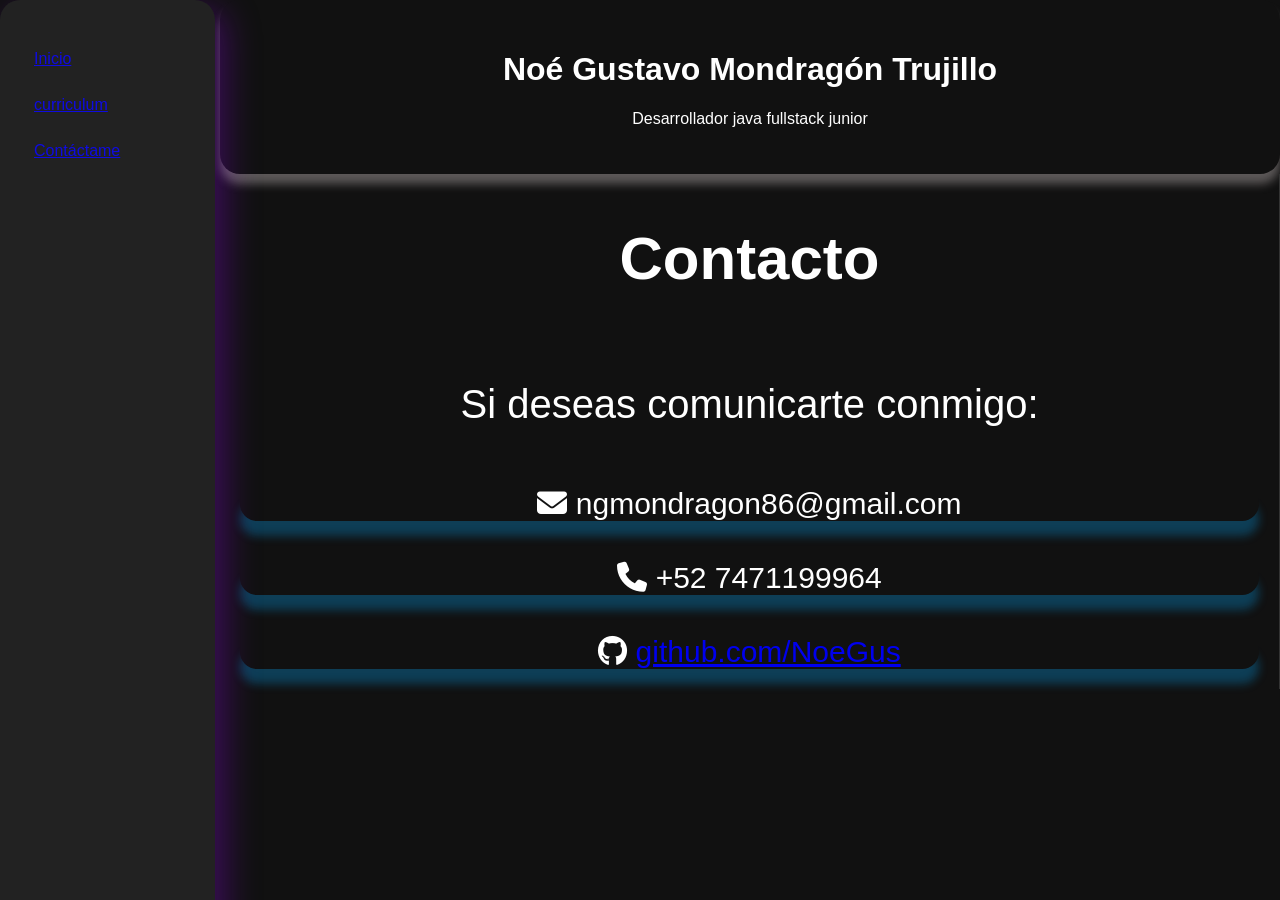
<file: contacto.html>
<!DOCTYPE html>
<html lang="en">
<head>
<link rel="stylesheet"
href="https://cdnjs.cloudflare.com/ajax/libs/font-awesome/6.5.2/css/all.min.css">
<meta charset="UTF-8">
<meta name="viewport" content="width=device-width, initial-scale=1.0">
<title>contacto</title>
<link rel="stylesheet" href="Styles.css">
</head>
<body>
<div class="contenedor">
    <header>
    <h1>Noé Gustavo Mondragón Trujillo</h1>
    <p>Desarrollador java fullstack junior</p>

</header>
<aside>

<div>
<!-- Links de navegación (desktop) -->
<ul>
    <li><a href="index.html" class="active">Inicio</a></li>
    <li><a href="curriculum.html">curriculum</a></li>
    <li><a href="contacto.html"> Contáctame</a></li>
    </ul>
    
    </div>
</aside>
<main>
<div class="contacto">
<h2>Contacto</h2>

<p>Si deseas comunicarte conmigo:</p>
    
    <div class="infoC">

        <i class="fa-solid fa-envelope"></i>

        <span>ngmondragon86@gmail.com</span>

    </div>

    <div class="infoC">

        <i class="fa-solid fa-phone"></i>

        <span>+52 7471199964</span>

    </div>

    <div class="infoC">

        <i class="fa-brands fa-github"></i>

        <a href="https://github.com/NoeGus"
        target="_blank">

        github.com/NoeGus

        </a>

    </div>


</div>
</main>
</div>


    
</body>
</html>
</file>
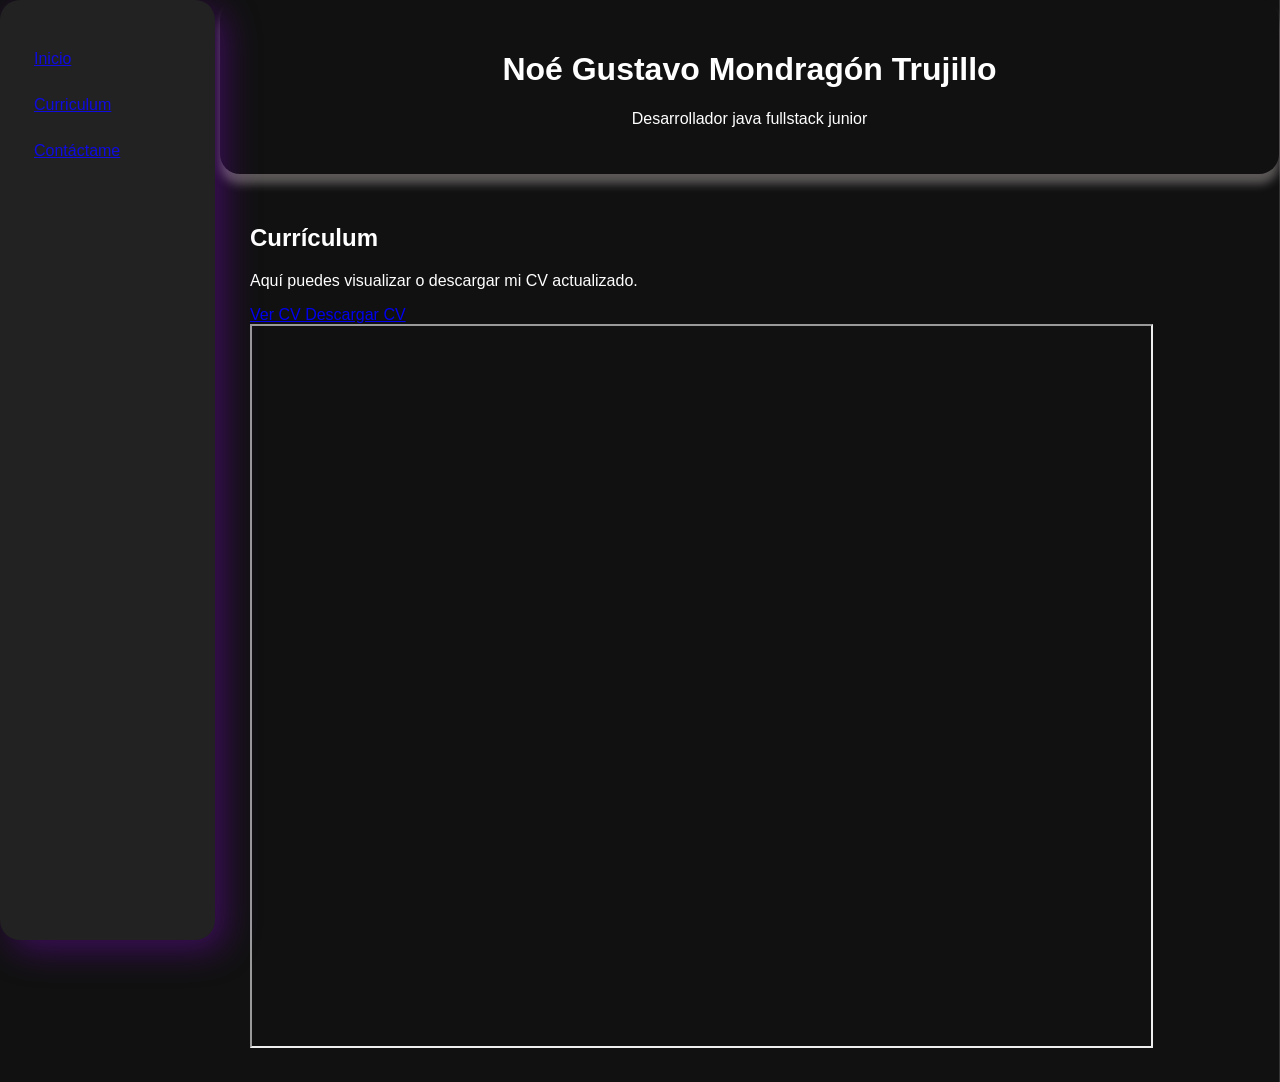
<file: Curriculum.html>
<!DOCTYPE html>
<html lang="es">

<head>
    <meta charset="UTF-8">
    <meta name="viewport" content="width=device-width, initial-scale=1.0">

    <title>Portafolio - Noé</title>

    <link rel="stylesheet" href="Styles.css">
</head>

<body>

    <div class="contenedor">

        <!-- SIDEBAR -->
        <aside>

        <div>
<!-- Links de navegación (desktop) -->
    <ul>
    <li><a href="index.html" class="active">Inicio</a></li>
    <li><a href="curriculum.html">Curriculum</a></li>
    <li><a href="contacto.html"> Contáctame</a></li>
    </ul>
    
    </div>
        </aside>

        <!-- MAIN -->
        <main>

            <!-- HEADER -->
            <header id="inicio">
    <h1>Noé Gustavo Mondragón Trujillo</h1>
    <p>Desarrollador java fullstack junior</p>

            </header>

            <!-- CURRICULUM -->
            <section id="curriculum" class="curriculum-section">

                <h2>Currículum</h2>

                <p>
                    Aquí puedes visualizar o descargar mi CV actualizado.
                </p>

                <div class="cv-buttons">

                    <a href="Noe-cv.pdf"
                        target="_blank"
                        class="btn">

                        Ver CV

                    </a>

                    <a href="Noe-cv.pdf"
                        download
                        class="btn">

                        Descargar CV

                    </a>

                </div>

                <div class="cv-container">

                    <iframe
                        src="Noe-cv.pdf"
                        title="Currículum PDF">

                    </iframe>

                </div>

            </section>

        </main>

    </div>

</body>

</html>
</file>
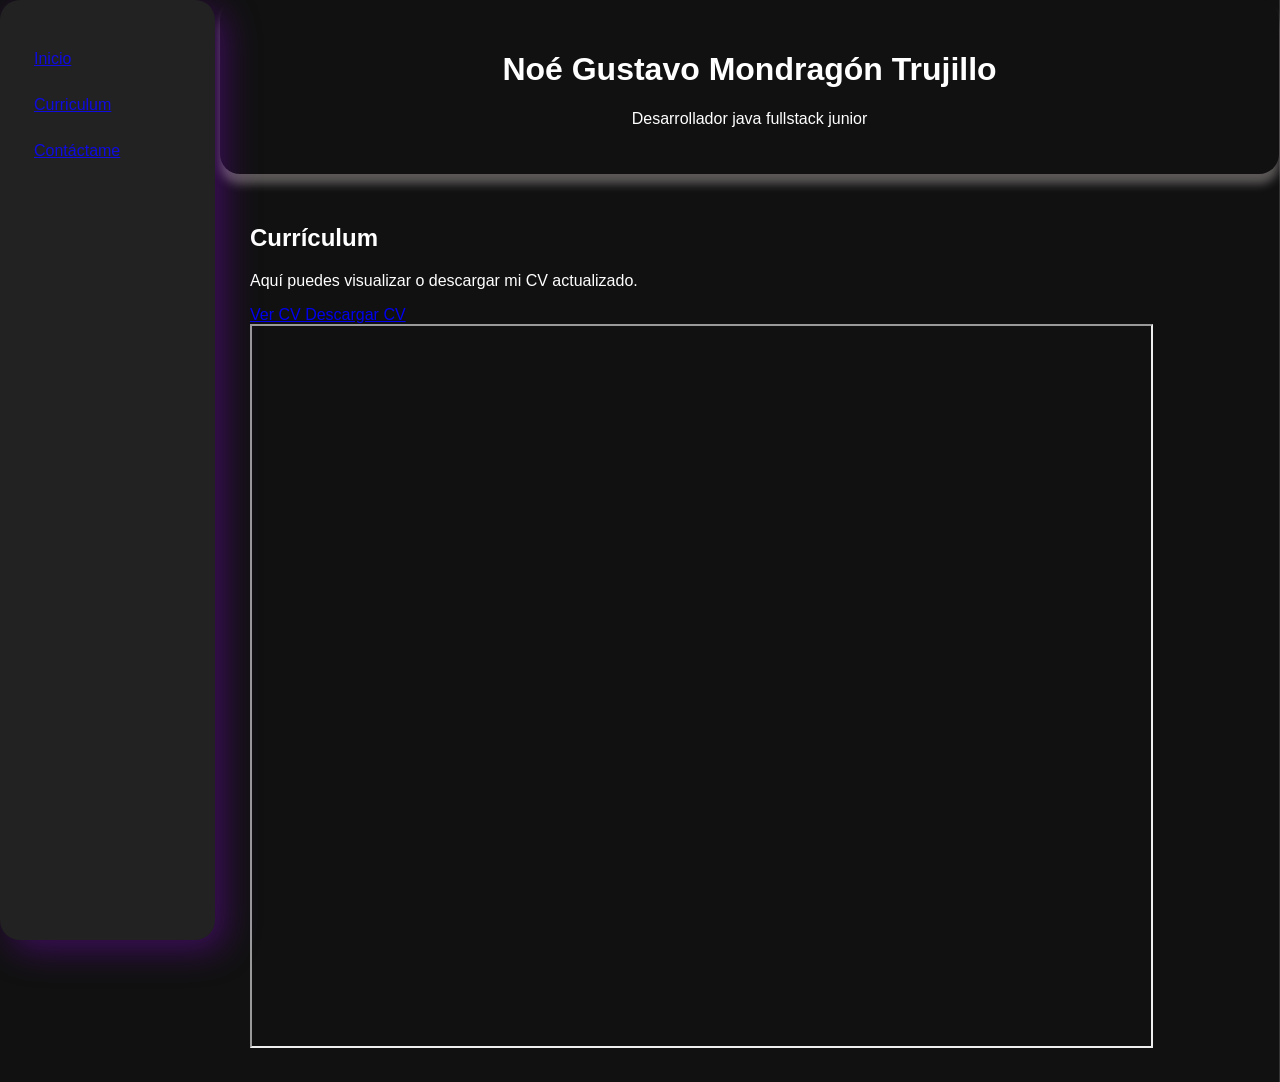
<file: curriculum.html>
<!DOCTYPE html>
<html lang="es">

<head>
    <meta charset="UTF-8">
    <meta name="viewport" content="width=device-width, initial-scale=1.0">

    <title>Portafolio - Noé</title>

    <link rel="stylesheet" href="Styles.css">
</head>

<body>

    <div class="contenedor">

        <!-- SIDEBAR -->
        <aside>

        <div>
<!-- Links de navegación (desktop) -->
    <ul>
    <li><a href="index.html" class="active">Inicio</a></li>
    <li><a href="curriculum.html">Curriculum</a></li>
    <li><a href="contacto.html"> Contáctame</a></li>
    </ul>
    
    </div>
        </aside>

        <!-- MAIN -->
        <main>

            <!-- HEADER -->
            <header id="inicio">
    <h1>Noé Gustavo Mondragón Trujillo</h1>
    <p>Desarrollador java fullstack junior</p>

            </header>


            <!-- CURRICULUM -->
            <section id="curriculum" class="curriculum-section">

                <h2>Currículum</h2>

                <p>
                    Aquí puedes visualizar o descargar mi CV actualizado.
                </p>

                <div class="cv-buttons">

                    <a href="Noe-cv.pdf"
                        target="_blank"
                        class="btn">

                        Ver CV

                    </a>

                    <a href="Noe-cv.pdf"
                        download
                        class="btn">

                        Descargar CV

                    </a>

                </div>

                <div class="cv-container">

                    <iframe
                        src="Noe-cv.pdf"
                        title="Currículum PDF">

                    </iframe>

                </div>

            </section>

        </main>

    </div>

</body>

</html>
</file>
<file: Styles.css>
body{
  font-family: Arial;
  margin:0;
  background:#111;
  color:white;
}
.contenedor{
  display: grid;
  grid-template-areas: 
  "aside header"
  "aside main";
  grid-template-columns: 220px 1fr;

  
}
.contenedorRadar{
  width: 650px;
  height: 650px;
  margin: auto;
  font-size: 15px;
}

header{
  grid-area: header;
  text-align:center;
  position: static;
  padding:30px;
  box-shadow: 0 10px 10px rgba(231, 221, 221, 0.35);
  border-radius: 20px;
}

section{
  padding:30px;
  
}
.projects{
  text-align: center;
}

.projectsC{
  
  display:flex;
  gap: 30px;

  justify-content: center;

  align-items: flex-start;
    box-shadow: 5px 0px 15px rgba(230, 17, 183, 0.952);
  border-radius: 30px;

  padding: 30px;
  
}



.about{
  text-align: center;
  font-size: 20px;
  box-shadow:0px 10px 25px rgba(18, 18, 18, 0.35) ;
  margin: 50px;
}
aside{
  grid-area: aside;
  height: 100vh;
  width:175px;
  background:#222;
  color:white;
  padding:20px;
  position:fixed;
  top:0;
  box-shadow: 10px 10px 35px rgba(142, 5, 233, 0.35);
  border-radius: 20px;
}
aside ul{
  list-style: none;
  padding: 0;
}
aside a{
  display: block;
  padding: 14px;
  border-radius: 10px;
  color: rgb(15, 11, 225);
}
aside a:hover{
    background:#2a2a2a;

    transform:translateX(5px);
}

main{
  grid-area: main;
  box-sizing: border-box;
  border-right:1px solid #333;
  
}
.cv-container iframe{
    width:90%;
    max-width:1000px;

    height:80vh;

    margin:auto;
}
.project-card{

    width: 420px;

    background: #07111f;

    border-radius: 22px;

    overflow: hidden;

    box-shadow: 0 10px 25px rgba(0,0,0,0.35);

    color: rgb(103, 12, 231);

    transition: 0.3s;
}
.project-card:hover{

    transform: translateY(-6px);
}

/* IMAGEN */

.project-image{

    width: 100%;

    height: 250px;

    object-fit: cover;

    display: block;
}

/* CONTENIDO */

.project-content{

    padding: 24px;
}

.project-content h3{

    font-size: 2.2rem;

    margin-bottom: 5px;
}

.project-content h4{

    color: #9d71ff;

    margin-bottom: 18px;
}

.project-content p{

    color: #d4dce8;

    line-height: 1.7;

    margin-bottom: 20px;
}

/* TECNOLOGIAS */

.tech-stack{

    display: flex;

    flex-wrap: wrap;

    gap: 10px;

    margin-bottom: 25px;
}

.tech-stack span{

    background: rgba(130,90,255,0.15);

    color: #b08cff;

    padding: 8px 14px;

    border-radius: 20px;

    font-size: 0.9rem;
}

/* LINKS */

.links{

    display: flex;

    gap: 14px;
}

.links a{

    flex: 1;

    text-align: center;

    padding: 14px;

    border-radius: 14px;

    text-decoration: none;

    color: white;

    font-weight: bold;

    transition: 0.3s;
}

/* BOTON GITHUB */

.links a:first-child{

    border: 1px solid #5b84ff;
}


.links a:hover{

    transform: scale(1.03);
}
.contacto{
  display: grid;
  text-align: center;
  padding: 0px;
  color: white;
  font-size: 40px;

}
.infoC{
  font-size: 30px;

  margin: 20px;
  box-shadow: 0 15px 10px rgba(6, 171, 253, 0.295);
  border-radius: 40px;
}
</file>
